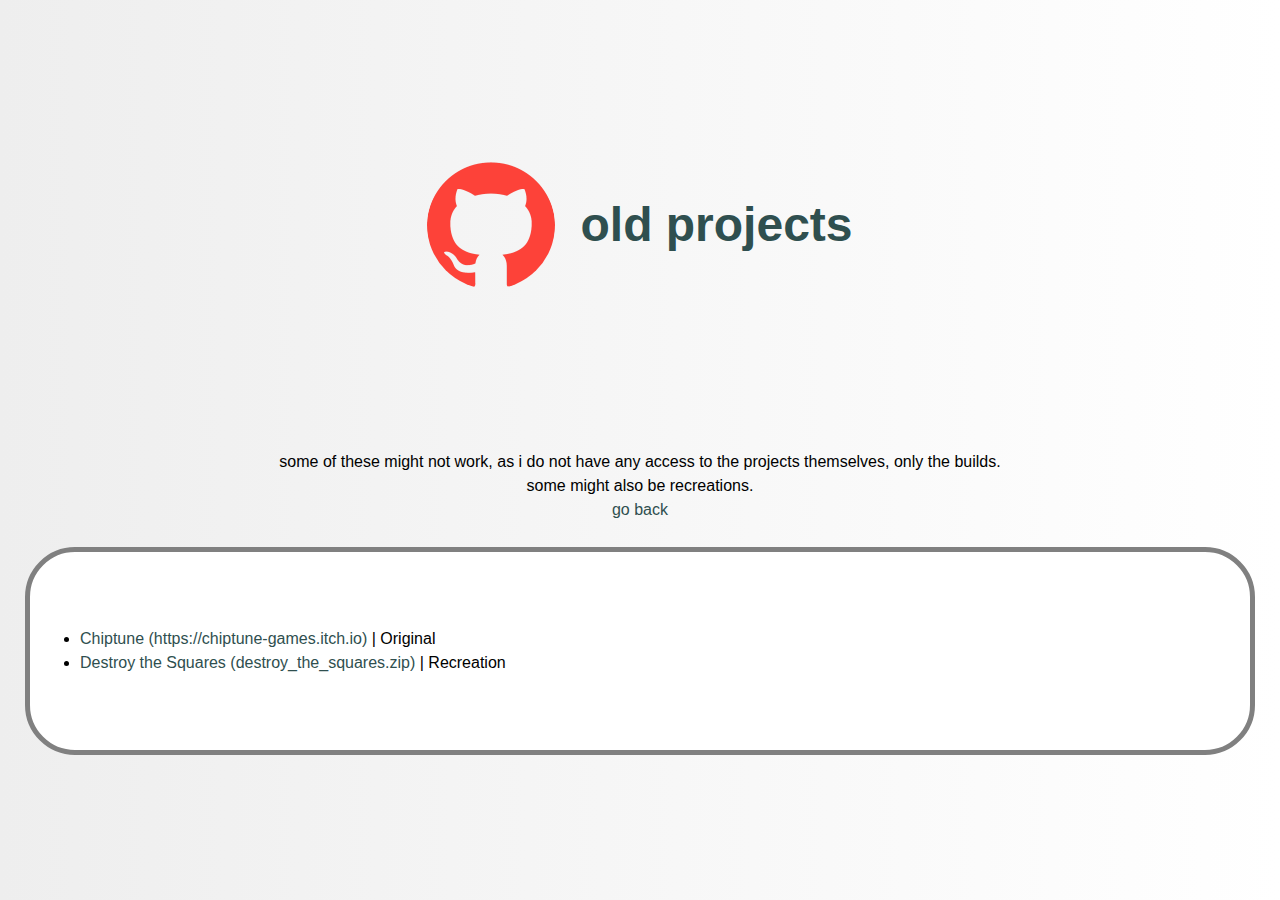
<file: about/old.html>
<!DOCTYPE html>
<html lang="en">
<head>
    <meta charset="UTF-8">
    <meta http-equiv="X-UA-Compatible" content="IE=edge">
    <meta name="viewport" content="width=device-width, initial-scale=1.0">
    <title>old projects</title>
    <link rel="stylesheet" href="/assets/css/main.css">
</head>
<body>
    <div class="banner">
        <img src="/assets/images/repo.png">
        <h1>old projects</h1>
    </div>
    <p>some of these might not work, as i do not have any access to the projects themselves, only the builds.</p>
    <p>some might also be recreations.</p>
    <p><a href="/about">go back</a></p>

    <div id="list-wrapper" class="repo noscale markdown">
        <ul id="list">
            <li><a href="https://chiptune-games.itch.io/">Chiptune (https://chiptune-games.itch.io)</a> | Original</li>
            <li><a href="destroy_the_squares.zip">Destroy the Squares (destroy_the_squares.zip)</a> | Recreation</li>
        </ul>
    </div>

    <script src="/assets/scripts/libs/themes.js"></script>
</body>
</html>
</file>
<file: assets/css/main.css>
::-webkit-scrollbar {
    width: 5px;
}

::-webkit-scrollbar-track {
    background: #111111;
}

::-webkit-scrollbar-thumb {
    background: #fd4239;
    border-radius: 50px;
    transition: .3s all;
}

::-webkit-scrollbar-thumb:hover {
    background: #771f1a;
}

@font-face {
    font-family: Arvo;
    src: url(/assets/fonts/Arvo-Regular.ttf);

    font-family: Arvo-Bold;
    font-weight: bold;
    src: url(/assets/fonts/Arvo-Bold.ttf);
}

* {
    padding: 0;
    margin: 0;
    box-sizing: border-box;
    font-family: Arvo, sans-serif;
    line-height: 1.5rem;
    scroll-behavior: smooth;
}

img {
    max-width: 100%;
    height: auto;
}

body,
html {
    height: 100%;
    text-align: center;
}

body {
    background: #111111;
    background: -moz-linear-gradient(right, #111111 0%, #000000 100%);
    background: -webkit-linear-gradient(right, #111111 0%, #000000 100%);
    background: linear-gradient(to right, #111111 0%, #000000 100%);
    filter: progid:DXImageTransform.Microsoft.gradient(startColorstr='#111111', endColorstr='#000000', GradientType=1);

    color: white;
}

a {
    color: #fd4239;
    text-decoration: none;
    transition: .3s filter;
}

a:hover {
    filter: invert(75%);
}

input,
button {
    padding: 10px;
    margin: 10px;
    background-color: #111111;
    border: 1px solid #ffffff;
    color: white;
}

input[type=submit],
button {
    transition: .3s color, .3s background-color;
}

input[type=submit]:hover,
button:hover {
    cursor: pointer;
    background-color: white;
    color: #111111;
}

input[type=submit]:active,
button:active {
    transition: none;
    background-color: seagreen;
    color: white;
}

pre {
    margin: 20px;
    padding: 20px;
    background-color: #cccccc10;
}

pre code {
    background-color: transparent !important;
}

code {
    padding: 5px;
    margin: 5px;
    background-color: #cccccc10;
    font-family: 'Courier New', Courier, monospace;
}

.banner {
    width: 100%;
    height: 50%;
    color: #fd4239;
    display: flex;
    align-items: center;
    justify-content: center;
}

.banner.home {
    height: 100%;
    flex-direction: column;
    color: white;
    gap: 25px;
    font-size: larger;
    z-index: -5;
}

.banner.home h1 {
    color: #fd4239;
}

.title-wrapper {
    display: flex;
    align-items: center;
}

.banner img {
    width: 128px;
    border-radius: 100%;
    margin-right: 25px;
}

.banner h1 {
    font-size: xxx-large;
}

.list {
    display: flex;
    flex-flow: row wrap;
    justify-content: space-evenly;
}

.repo {
    margin: 25px;
    padding: 50px;
    background-color: #0b0b0b;
    border-radius: 50px;
    border: 5px solid gray;
    transition: .3s all;
}

.skeleton-line {
    width: 100px;
    height: .5rem;
    margin-top: 5px;
    background-color: gray;
    animation: skeleton-pulse 1s infinite alternate;
}

.skeleton-line.big {
    width: 250px;
    height: 2rem;
}

@keyframes skeleton-pulse {

    from,
    to {
        background-color: gray;
    }

    100% {
        background-color: darkgray;
    }
}


h2 .skeleton-line {
    height: 1rem;
    width: 120px;
}

.description.skeleton-line {
    width: 80px;
}

.repo:hover {
    transform: scale(1.1);
}

.repo:active {
    transform: scale(1.0);
    filter: invert(100%);
}

.repo.noscale:hover {
    transform: scale(1);
}

.repo.noscale:active {
    filter: none;
}

.description {
    margin-top: 25px;
}

.skeleton-image {
    width: 128px;
    height: 128px;
    animation: skeleton-pulse 1s infinite alternate;
    border-radius: 100%;
    margin-right: 25px;
}

.markdown,
pre {
    line-height: 2rem;
    text-align: left;
}

.markdown ul,
.markdown ol {
    margin-top: 25px;
    margin-bottom: 25px;
}

.markdown h1,
.markdown h2,
.markdown h3,
.markdown h4,
.markdown h5,
.markdown h6 {
    margin-bottom: 20px;
}

.markdown img {
    max-width: 100%;
}

.noscale img {
    max-width: 50%;
    max-height: 50%;
}

.darker {
    color: #771f1a;
}

.invisible {
    display: none;
}

.comment .info {
    display: flex;
}

.comment .info * {
    margin: 5px;
}

.comment img {
    width: 32px;
    transform: translateY(-25%);
}

#search {
    width: 90%;
    margin-left: 0;
    padding: 5px;
}
</file>
